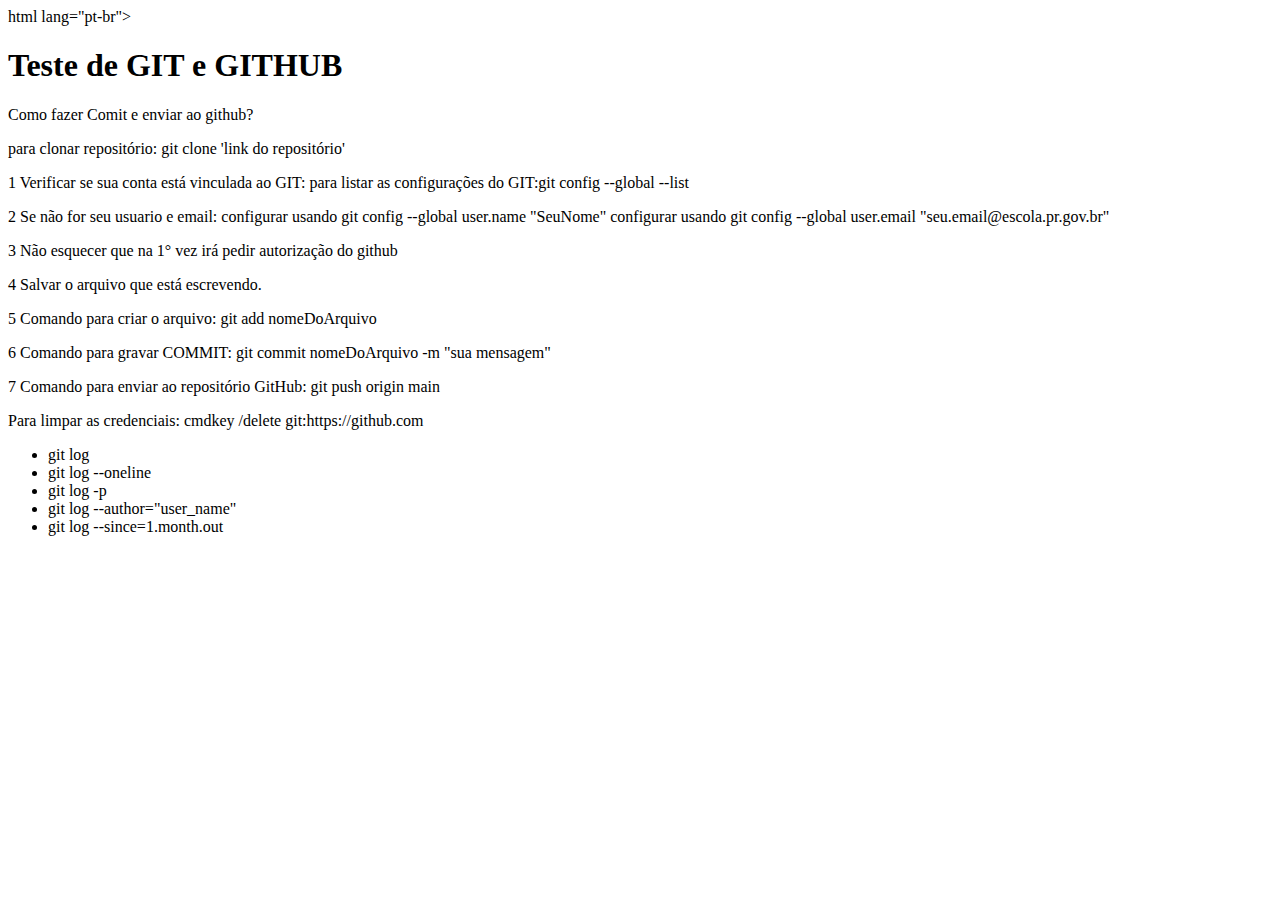
<file: delentando.html>
html lang="pt-br">
<head>
    <meta charset="UTF-8">
    <meta name="viewport" content="width=device-width, initial-scale=1.0">
    <title>Teste</title>
</head>
<body>

    <h1> Teste de GIT e GITHUB</h1>

    <p>Como fazer Comit e enviar ao github?</p>
    <p>para clonar repositório: git clone 'link do repositório'</p>

    <p>1 Verificar se sua conta está vinculada ao GIT: para listar as configurações do GIT:git config --global --list</p>
    <p>2 Se não for seu usuario e email: configurar usando git config --global user.name "SeuNome" configurar usando git config --global user.email "seu.email@escola.pr.gov.br"</p>
    <p>3 Não esquecer que na 1° vez irá pedir autorização do github</p>
    <p>4 Salvar o arquivo que está escrevendo.</p>
    <p>5 Comando para criar o arquivo: git add nomeDoArquivo</p>
    <p>6 Comando para gravar COMMIT: git commit nomeDoArquivo -m "sua mensagem"</p>
    <p>7 Comando para enviar ao repositório GitHub: git push origin main</p>
    
    <p>Para limpar as credenciais: cmdkey /delete git:https://github.com </p>
    <ul>
        <li>git log</li>
        <li>git log --oneline</li>
        <li>git log -p</li>
        <li>git log --author="user_name"</li>
        <li>git log --since=1.month.out</li>
    <ul>
        
</body>
</html>
</file>
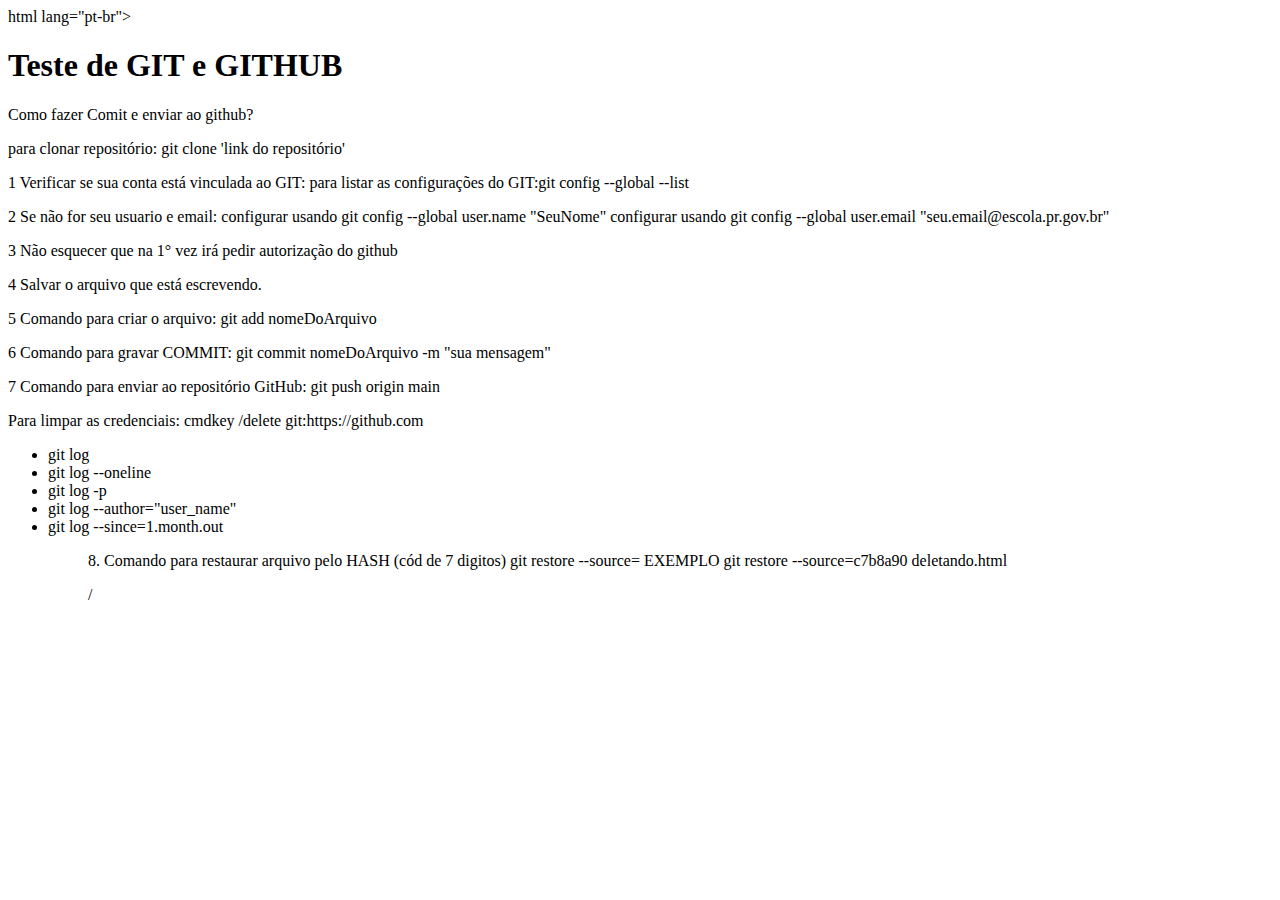
<file: git.html>
html lang="pt-br">
<head>
    <meta charset="UTF-8">
    <meta name="viewport" content="width=device-width, initial-scale=1.0">
    <title>Teste</title>
</head>
<body>

    <h1> Teste de GIT e GITHUB</h1>

    <p>Como fazer Comit e enviar ao github?</p>
    <p>para clonar repositório: git clone 'link do repositório'</p>

    <p>1 Verificar se sua conta está vinculada ao GIT: para listar as configurações do GIT:git config --global --list</p>
    <p>2 Se não for seu usuario e email: configurar usando git config --global user.name "SeuNome" configurar usando git config --global user.email "seu.email@escola.pr.gov.br"</p>
    <p>3 Não esquecer que na 1° vez irá pedir autorização do github</p>
    <p>4 Salvar o arquivo que está escrevendo.</p>
    <p>5 Comando para criar o arquivo: git add nomeDoArquivo</p>
    <p>6 Comando para gravar COMMIT: git commit nomeDoArquivo -m "sua mensagem"</p>
    <p>7 Comando para enviar ao repositório GitHub: git push origin main</p>
    
    <p>Para limpar as credenciais: cmdkey /delete git:https://github.com </p>
    <ul>
        <li>git log</li>
        <li>git log --oneline</li>
        <li>git log -p</li>
        <li>git log --author="user_name"</li>
        <li>git log --since=1.month.out</li>
    <ul>
        <p>8. Comando para restaurar arquivo pelo HASH (cód de 7 digitos) git restore --source=<HASH>
    <caminho do arquivo> EXEMPLO git restore --source=c7b8a90 deletando.html <p/>
/
</body>
</html>
</file>
